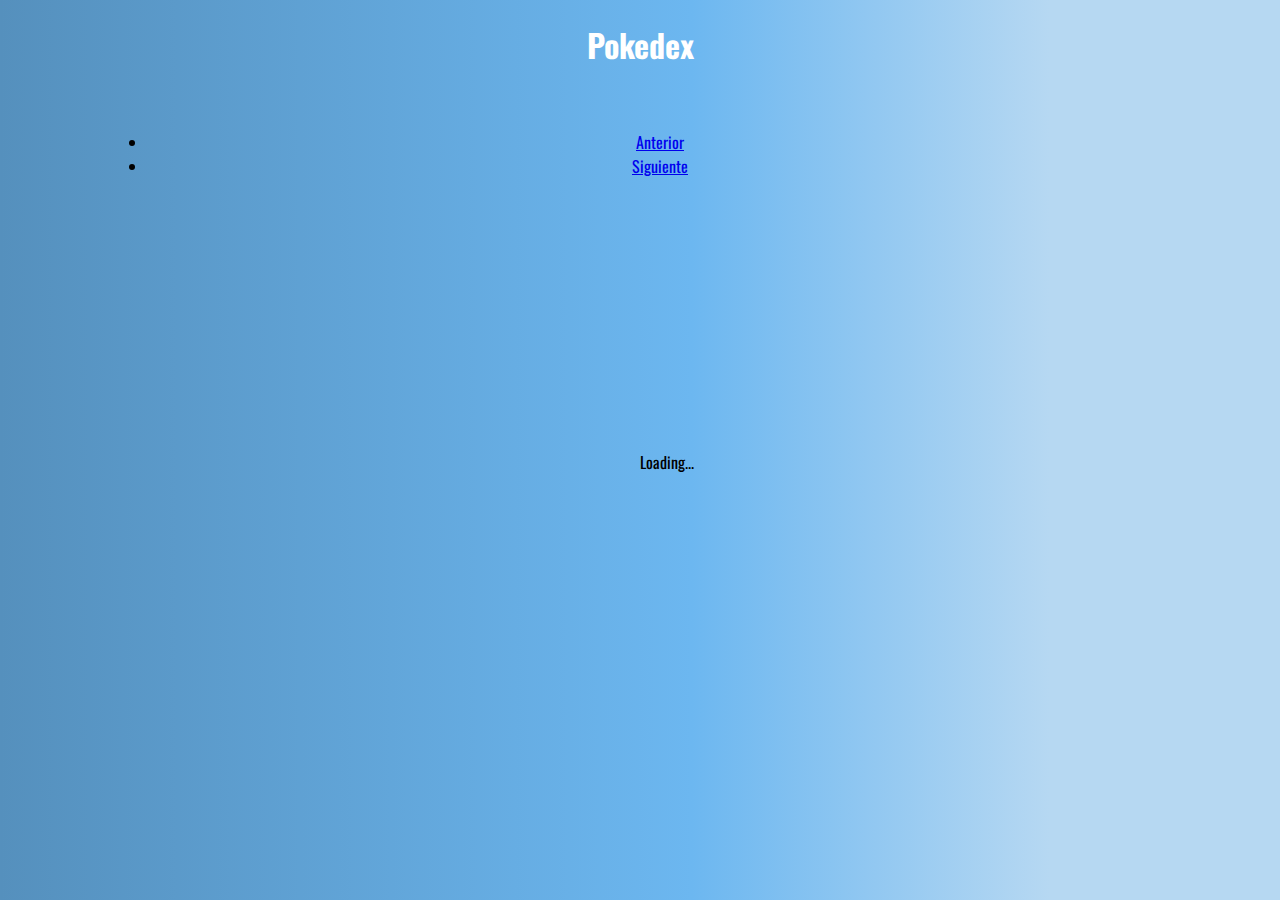
<file: pokemon.html.html>
<!DOCTYPE html>
<html lang="en">
<head>
    <meta charset="UTF-8">
    <meta http-equiv="X-UA-Compatible" content="IE=edge">
    <meta name="viewport" content="width=device-width, initial-scale=1.0">
    <title>Pokedex</title>
    <link rel="stylesheet" href="./style.css">
    <link rel="preconnect" href="https://fonts.gstatic.com">
<link href="https://fonts.googleapis.com/css2?family=Oswald:wght@400;700&display=swap" rel="stylesheet">
<!-- CSS only -->
<link href="https://cdn.jsdelivr.net/npm/bootstrap@5.0.0-beta3/dist/css/bootstrap.min.css" rel="stylesheet" integrity="sha384-eOJMYsd53ii+scO/bJGFsiCZc+5NDVN2yr8+0RDqr0Ql0h+rP48ckxlpbzKgwra6" crossorigin="anonymous">
<!-- JavaScript Bundle with Popper -->
<script src="https://cdn.jsdelivr.net/npm/bootstrap@5.0.0-beta3/dist/js/bootstrap.bundle.min.js" integrity="sha384-JEW9xMcG8R+pH31jmWH6WWP0WintQrMb4s7ZOdauHnUtxwoG2vI5DkLtS3qm9Ekf" crossorigin="anonymous"></script>
</head>
<body>
    <h1 class="title">Pokedex</h1>
    <div class="pokemon-container">

    </div>
    <nav class="pagination" aria-label="...">
        <ul class="pagination">
          <li class="page-item" id="previous">
            <a class="page-link" href="#" tabindex="-1">Anterior</a>
          </li>
          <li class="page-item" id="next">
            <a class="page-link" href="#">Siguiente</a>
          </li>
        </ul>
      </nav>
    <div id="spinner" class="spinner-border text-light" role="status">
        <span class="visually-hidden">Loading...</span>
      </div>
    <script src="./main.js"></script>
</body>
</html>
</file>
<file: style.css>
body {
  background: rgb(85, 144, 189);
  background: linear-gradient(
    90deg,
    rgba(85, 144, 189, 1) 0%,
    rgba(108, 183, 240, 1) 54%,
    rgba(182, 216, 242, 1) 82%
  );
  text-align: center;
  font-family: Arial, Helvetica, sans-serif;
  font-family: "Oswald", sans-serif;
}

h1 {
  color: white;
}

.pokemon-container {
  display: grid;
  grid-template-columns: 1fr 1fr 1fr;
  gap: 30px;
  width: 80%;
  margin-left: auto;
  margin-right: auto;
  margin-bottom: 40px;
  margin-top: 20px;
}

.pokemon-block,
.pokemon-block-back {
  border-radius: 10px;
  padding: 10px;
  background-color: white;
  box-shadow: 0 3px 15px rgba(100, 100, 100, 0.5);
}

.img-container {
  background-image: url("./blob.svg");
  background-repeat: no-repeat;
  background-position: center;
}

.pokemon-block p {
  margin: 5px;
}

.name {
  text-transform: capitalize;
  font-weight: bold;
  font-size: 1.2rem;
}

#spinner {
  display: none;
  position: absolute;
  top: 50%;
  left: 50%;
}

.pagination {
  width: 90%;
  margin-left: auto;
  margin-right: auto;
  margin-bottom: 50px;
}

.card-container {
  position: relative;
  width: 100%;
  height: 100%;
  text-align: center;
  transition: transform 0.8s;
  transform-style: preserve-3d;
}

.flip-card:hover .card-container {
  transform: rotateY(180deg);
}

.pokemon-block,
.pokemon-block-back {
  width: 100%;
  height: 100%;
  backface-visibility: hidden;
}

.pokemon-block-back {
  transform: rotateY(180deg);
  position: absolute;
  top: 0%;
}

.stat-container {
  display: grid;
  grid-template-columns: 1fr 2fr;
  text-align: left;
}
</file>
